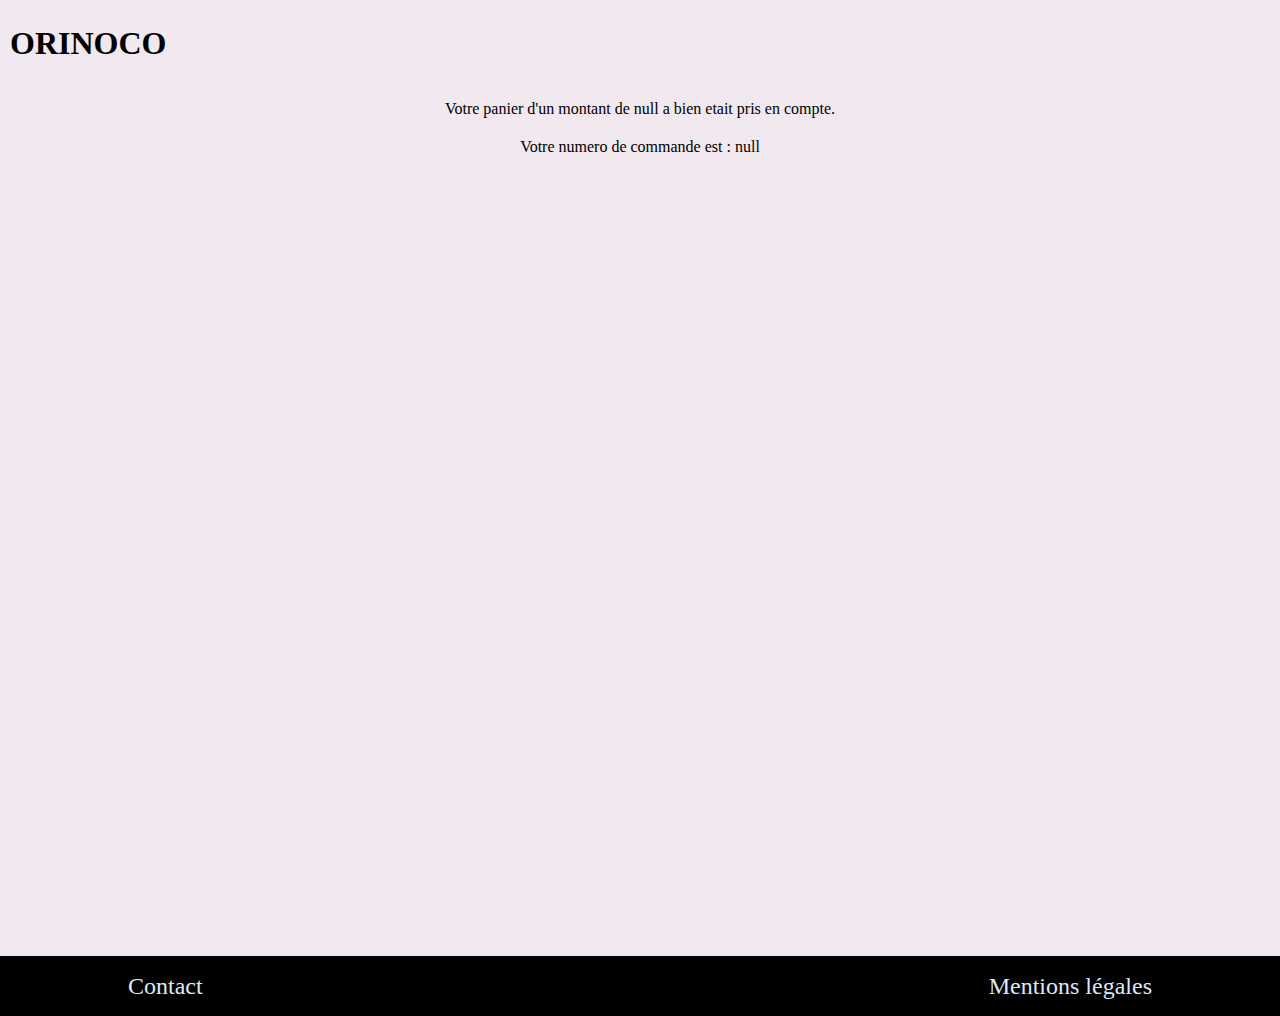
<file: front-end/confirmation.html>
<!DOCTYPE html>
<html lang="fr">

<head>
    <meta charset="UTF-8">
    <meta http-equiv="X-UA-Compatible" content="IE=edge">
    <meta name="viewport" content="width=device-width, initial-scale=1.0">
    <link rel="stylesheet" href="style.css">
    <title>Confirmation</title>
</head>

<body>
    <header>
        <div class="titre">
            <a href="index.html">
                <h1 class="titre__magasin">ORINOCO</h1>
            </a>
            <i class="fas fa-shopping-cart caddy"></i>
        </div>
    </header>

    <div class="container-confirmation">

    </div>

    <footer>
        <div class="nav">
            <a href="" class="nav__link">Contact</a>
            <a href="" class="nav__link">Mentions légales</a>
        </div>
    </footer>

    <script src="confirmation.js"></script>
</body>

</html>
</file>
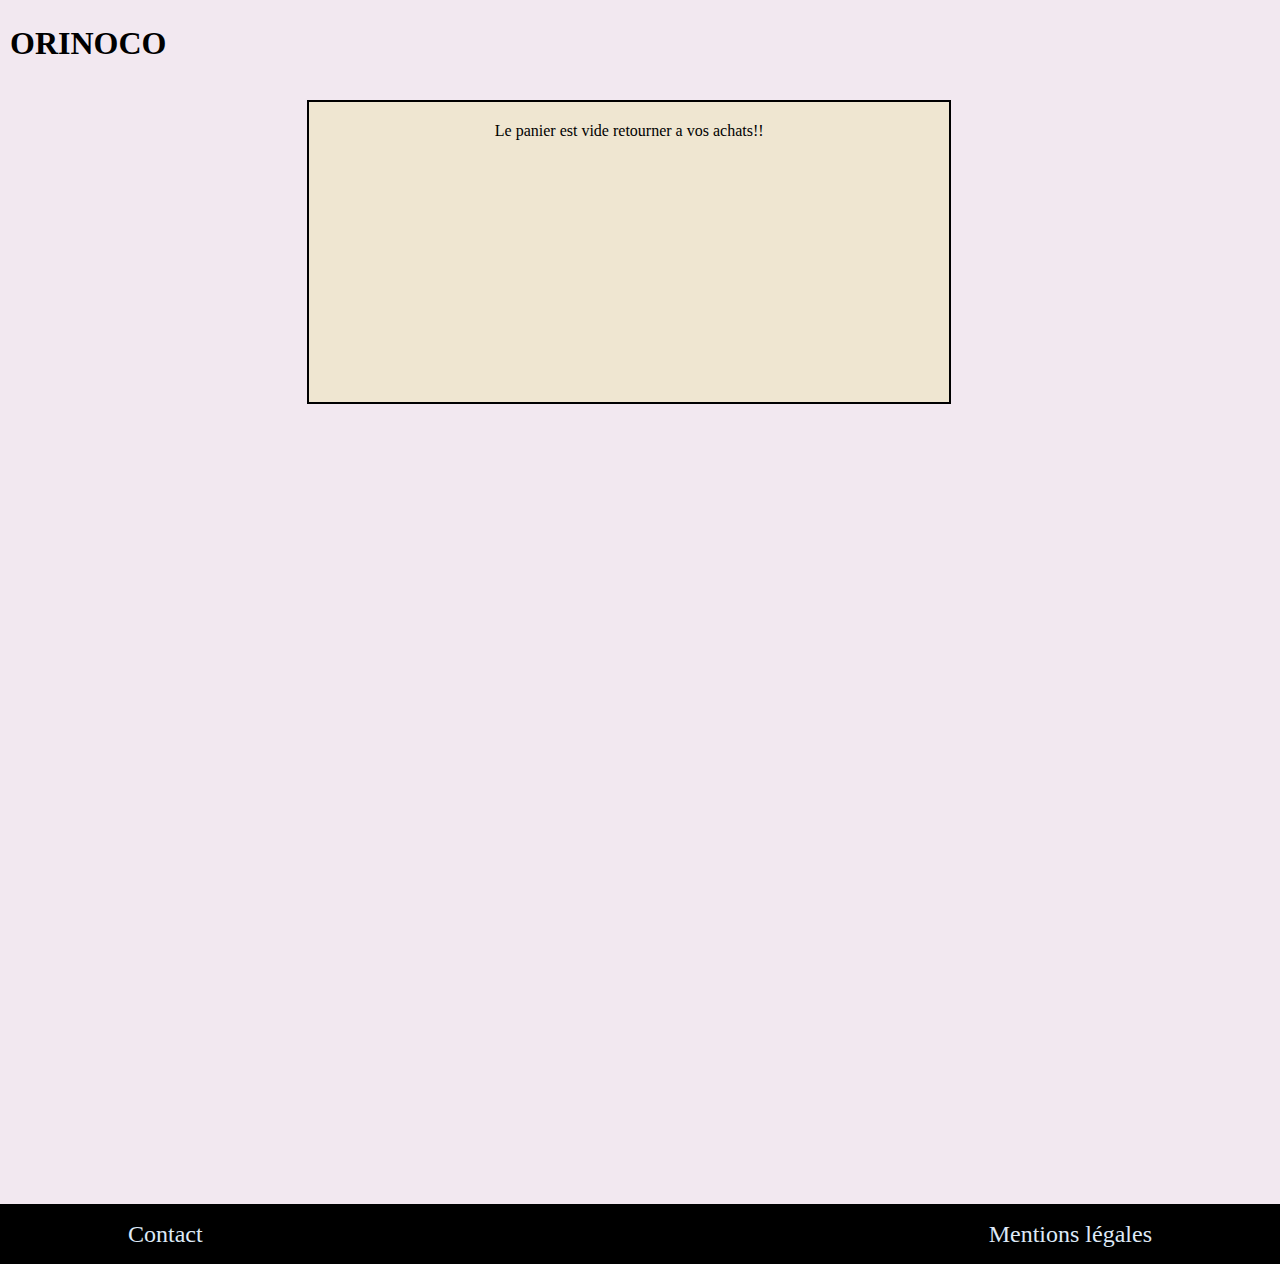
<file: front-end/panier.html>
<!DOCTYPE html>
<html lang="en">

<head>
    <meta charset="UTF-8">
    <meta http-equiv="X-UA-Compatible" content="IE=edge">
    <meta name="viewport" content="width=device-width, initial-scale=1.0">
    <link rel="stylesheet" href="style.css">
    <title>Panier</title>

</head>

<body>
    <header>
        <div class="titre">
            <a href="index.html">
                <h1 class="titre__magasin">ORINOCO</h1>
            </a>
            <a href="panier.html"><i class="fas fa-shopping-cart caddy"></i></a>
        </div>
    </header>
    <!-- LES PRODUITS -->
    <div class="container">
        <div class="panier">
            <h2>Vos produits sélectionnées</h2>
            <div class="panier-produit">

            </div>
            <div class="recap-panier">
                <div class="recap-panier-montant">
                    <div class="recap-panier-montant-text">Montant total:</div>
                    <div class="recap-panier-montant-prix"></div>
                </div>
                <button class="recap-panier-btn">Vider le panier</button>
            </div>
        </div>
        <!-- Formulaire -->
        <div class="formulaire">
            <h2 class="formulaire-title">Votre adresse de livraison</h2>
            <form class="form">
                <div class="nom-prenom">

                    <div class="bloc-nom">
                        <label for="lastname">Nom :</label>
                        <input type="text" placeholder="Nom" id="lastname" name="user_lastname" required>
                    </div>
                    <div class="bloc-prenom">
                        <label for="name">Prénom :</label>
                        <input type="text" placeholder="Prénom" id="name" name="user_name" required>
                    </div>
                </div>
                <div class="ville-postal">

                    <div class="bloc-postal">
                        <label for="postal">Code postal :</label>
                        <input type="text" placeholder="Code postal" id="postal" name="user_postal" required>
                    </div>
                    <div class="bloc-ville">
                        <label for="city">Ville :</label>
                        <input type="text" placeholder="Ville" id="city" name="user_city" required>
                    </div>
                </div>
                <div class="bloc-adresse">

                    <label for="adress">Adresse :</label>
                    <input type="text" placeholder="Adresse de livraison" id="adress" name="user_adress" required>
                </div>
                <div class="bloc-mail">

                    <label for="mail">Adresse mail :</label>
                    <input type="email" placeholder="Adresse mail" id="mail" name="user_mail" required>
                </div>
                <div class="bloc-num">

                    <label for="phone">Numéro de téléphone :</label>
                    <input type="tel" placeholder="Numéro de téléphone" id="phone" name="phone" required>
                </div>
                <div class="erreur"></div>

                <div class="btn-commande"><button class="commande">Commander</button></div>
            </form>
        </div>

    </div>

    <footer>
        <div class="nav">
            <a href="" class="nav__link">Contact</a>
            <a href="" class="nav__link">Mentions légales</a>
        </div>
    </footer>
    <script src="panier.js"></script>
</body>

</html>
</file>
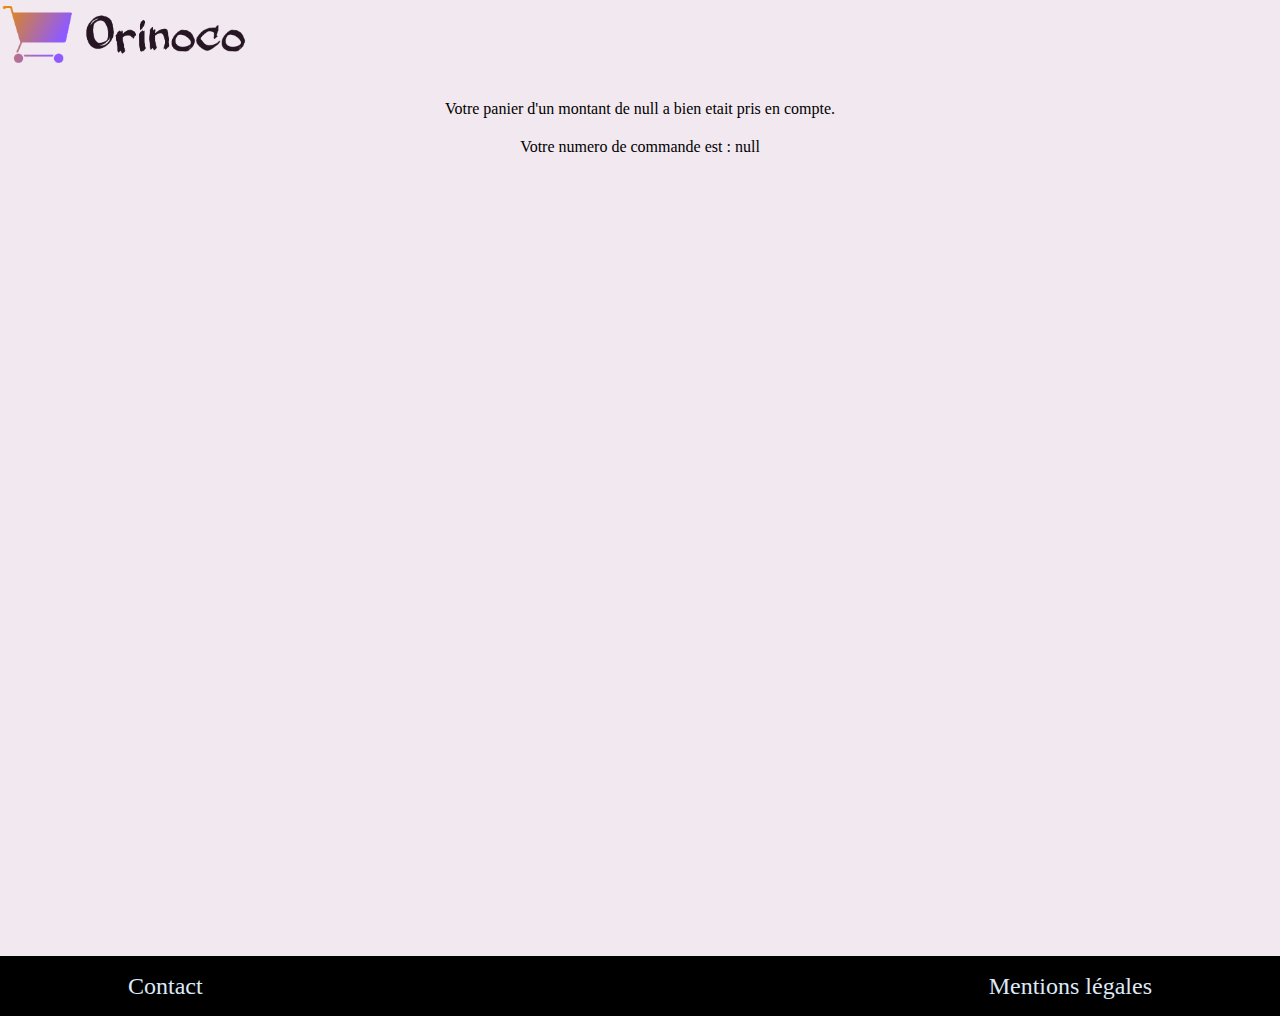
<file: front-end/html/confirmation.html>
<!DOCTYPE html>
<html lang="fr">

<head>
    <meta charset="UTF-8">
    <meta http-equiv="X-UA-Compatible" content="IE=edge">
    <meta name="viewport" content="width=device-width, initial-scale=1.0">
    <link rel="stylesheet" href="/front-end/style/style.css">
    <title>Confirmation</title>
</head>

<body>
    <header>
        <div class="titre">
            <a href="/front-end/index.html">
                <img src="../image/logo.png" alt="logo orinoco" class="logo">
            </a>
            <i class="fas fa-shopping-cart caddy"></i>
        </div>
    </header>

    <div class="container-confirmation">

    </div>

    <footer>
        <div class="nav">
            <a href="" class="nav__link">Contact</a>
            <a href="" class="nav__link">Mentions légales</a>
        </div>
    </footer>

    <script src="/front-end/js/confirmation.js"></script>
</body>

</html>
</file>
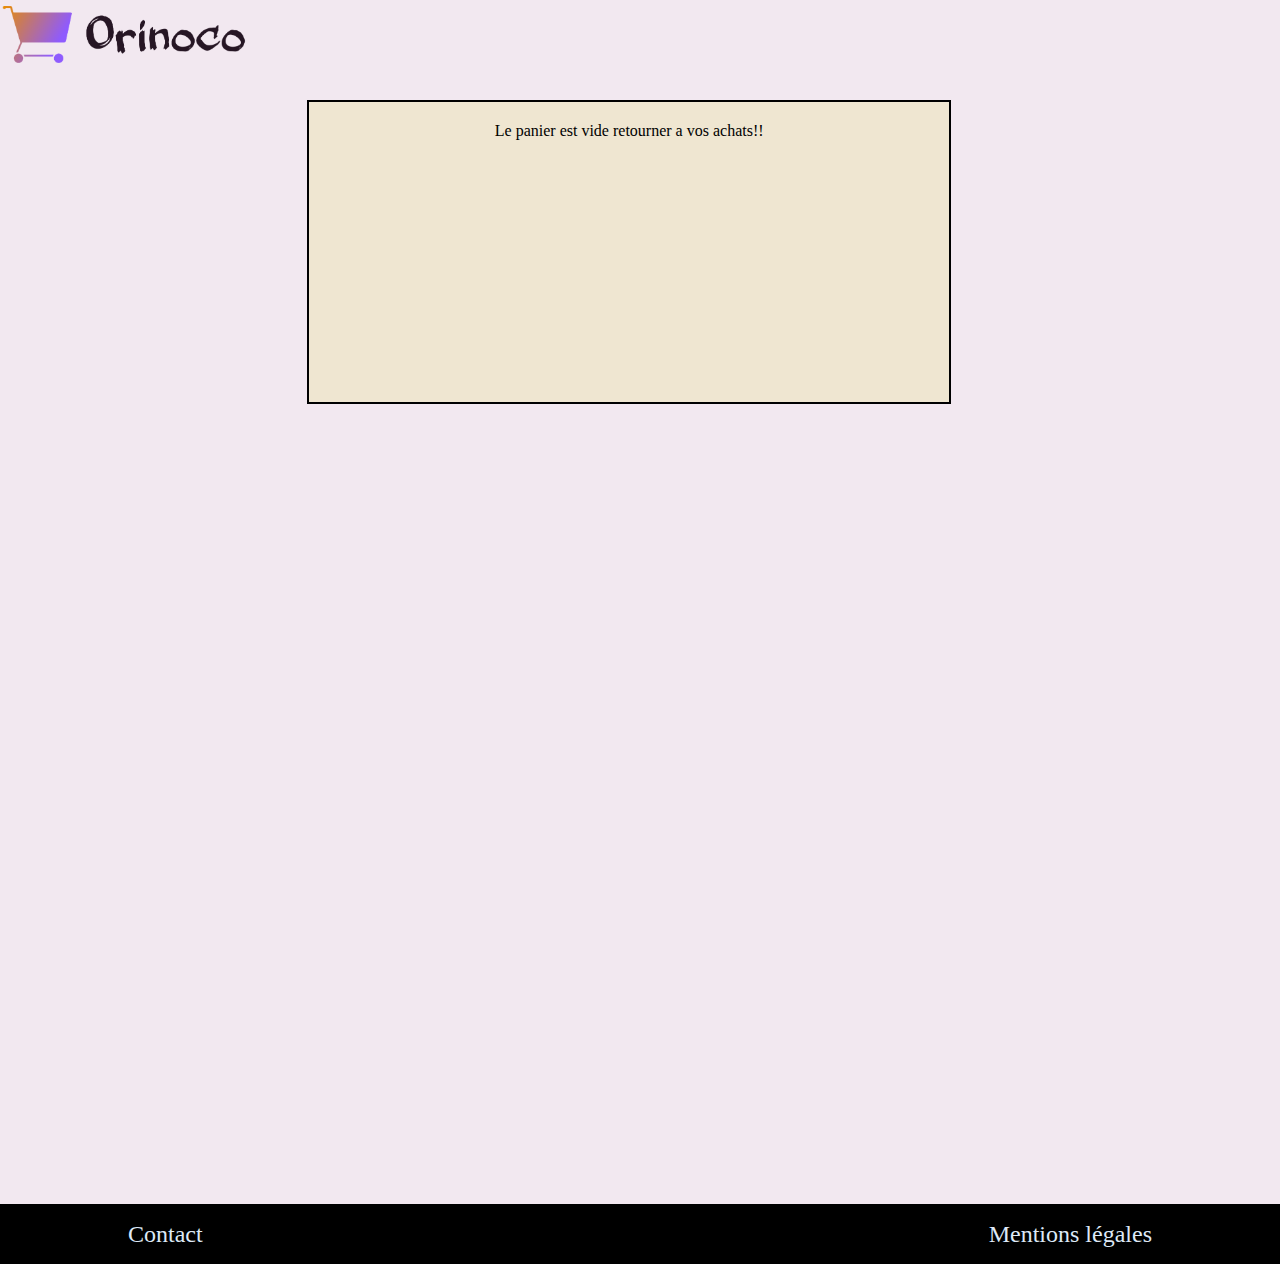
<file: front-end/html/panier.html>
<!DOCTYPE html>
<html lang="en">

<head>
    <meta charset="UTF-8">
    <meta http-equiv="X-UA-Compatible" content="IE=edge">
    <meta name="viewport" content="width=device-width, initial-scale=1.0">
    <link rel="stylesheet" href="/front-end/style/style.css">
    <title>Panier</title>

</head>

<body>
    <header>
        <div class="titre">
            <a href="/front-end/index.html">
                <img src="../image/logo.png" alt="logo orinoco" class="logo">
            </a>
            <a href="../html/panier.html"><i class="fas fa-shopping-cart caddy"></i></a>
        </div>
    </header>
    <!-- LES PRODUITS -->
    <div class="container">
        <div class="panier">
            <h2>Vos produits sélectionnées</h2>
            <div class="panier-produit">

            </div>
            <div class="recap-panier">
                <div class="recap-panier-montant">
                    <div class="recap-panier-montant-text">Montant total:</div>
                    <div class="recap-panier-montant-prix"></div>
                </div>
                <button class="recap-panier-btn">Vider le panier</button>
            </div>
        </div>
        <!-- Formulaire -->
        <div class="formulaire">
            <h2 class="formulaire-title">Votre adresse de livraison</h2>
            <form class="form">
                <div class="nom-prenom">

                    <div class="bloc-nom">
                        <label for="lastname">Nom :</label>
                        <input type="text" placeholder="Nom" id="lastname" name="user_lastname" required>
                    </div>
                    <div class="bloc-prenom">
                        <label for="name">Prénom :</label>
                        <input type="text" placeholder="Prénom" id="name" name="user_name" required>
                    </div>
                </div>
                <div class="ville-postal">

                    <div class="bloc-postal">
                        <label for="postal">Code postal :</label>
                        <input type="text" placeholder="Code postal" id="postal" name="user_postal" required>
                    </div>
                    <div class="bloc-ville">
                        <label for="city">Ville :</label>
                        <input type="text" placeholder="Ville" id="city" name="user_city" required>
                    </div>
                </div>
                <div class="bloc-adresse">

                    <label for="adress">Adresse :</label>
                    <input type="text" placeholder="Adresse de livraison" id="adress" name="user_adress" required>
                </div>
                <div class="bloc-mail">

                    <label for="mail">Adresse mail :</label>
                    <input type="email" placeholder="Adresse mail" id="mail" name="user_mail" required>
                </div>
                <div class="bloc-num">

                    <label for="phone">Numéro de téléphone :</label>
                    <input type="tel" placeholder="Numéro de téléphone" id="phone" name="phone" required>
                </div>
                <div class="erreur"></div>

                <div class="btn-commande"><button class="commande">Commander</button></div>
            </form>
        </div>

    </div>

    <footer>
        <div class="nav">
            <a href="" class="nav__link">Contact</a>
            <a href="" class="nav__link">Mentions légales</a>
        </div>
    </footer>
    <script src="/front-end/js/panier.js"></script>
</body>

</html>
</file>
<file: front-end/style.css>
body {
  background-color: #f2e8f0;
}

a {
  text-decoration: none;
}

header {
  margin: 0;
  padding: 0;
  height: 100px;
}

.titre__magasin {
  margin-top: 25px;
  padding: 0;
  margin-left: 10px;
}

.titre {
  display: -webkit-box;
  display: -ms-flexbox;
  display: flex;
  width: 100%;
}

.caddy {
  margin-left: 1100px;
  margin-top: 30px;
  font-size: 28px;
}

.description {
  height: 350px;
  width: 380px;
  border-top-right-radius: 10px;
  border-top-left-radius: 10px;
  border-bottom-right-radius: 10px;
  border-bottom-left-radius: 10px;
  background-color: #fff;
  border: solid black 2px;
  margin-bottom: 20px;
  display: -webkit-box;
  display: -ms-flexbox;
  display: flex;
  -ms-flex-wrap: wrap;
      flex-wrap: wrap;
}

.prix {
  font-size: 20px;
  margin-left: 190px;
}

main {
  display: -ms-grid;
  display: grid;
  -ms-grid-columns: auto auto auto;
      grid-template-columns: auto auto auto;
}

.imageourson {
  width: 100%;
  border-top-right-radius: 10px;
  border-top-left-radius: 10px;
  border-bottom-right-radius: 10px;
  border-bottom-left-radius: 10px;
  -o-object-fit: cover;
     object-fit: cover;
}

.nom-ourson {
  margin-right: 60%;
}

.produit {
  display: -webkit-box;
  display: -ms-flexbox;
  display: flex;
  -webkit-box-orient: vertical;
  -webkit-box-direction: normal;
      -ms-flex-direction: column;
          flex-direction: column;
  width: 500px;
  -webkit-box-pack: center;
      -ms-flex-pack: center;
          justify-content: center;
  background-color: rgba(255, 255, 255, 0.623);
  border-top-left-radius: 20px;
  border-top-right-radius: 20px;
  border-bottom-left-radius: 20px;
  border-bottom-right-radius: 20px;
  margin-left: 50%;
}

.produit-img {
  border-top-left-radius: 20px;
  border-top-right-radius: 20px;
  border-bottom-left-radius: 20px;
  border-bottom-right-radius: 20px;
  width: 500px;
  -o-object-fit: cover;
     object-fit: cover;
  -ms-grid-column-align: center;
      justify-self: center;
  height: 350px;
}

.produit-titre {
  margin: 20px;
  -ms-grid-column-align: center;
      justify-self: center;
  font-size: 20px;
}

.produit-description {
  margin: 0 20px;
}

.produit-prix {
  margin: 20px;
}

.produit-choix {
  display: -ms-grid;
  display: grid;
  -ms-grid-columns: auto auto;
      grid-template-columns: auto auto;
}

.produit-choix-quantite {
  -ms-grid-column-align: center;
      justify-self: center;
}

.produit-choix-quantite input {
  width: 50px;
}

.produit-choix-couleur {
  -ms-grid-column-align: center;
      justify-self: center;
  margin-left: 37%;
}

.produit-ajout {
  display: -webkit-box;
  display: -ms-flexbox;
  display: flex;
  -webkit-box-pack: center;
      -ms-flex-pack: center;
          justify-content: center;
  color: black;
  margin: 20px;
  padding-bottom: 50px;
}

.produit .black {
  color: black;
}

*,
::before ::after {
  -webkit-box-sizing: border-box;
  box-sizing: border-box;
  margin: 0;
  padding: 0;
}

body {
  font-family: "Josefin sans";
  margin: 0;
  padding: 0;
}

a {
  text-decoration: none;
  color: black;
}

.nav {
  display: -webkit-box;
  display: -ms-flexbox;
  display: flex;
  -webkit-box-pack: justify;
  -ms-flex-pack: justify;
  justify-content: space-between;
  -webkit-box-align: center;
  -ms-flex-align: center;
  align-items: center;
  width: 80%;
}

.nav__logo {
  color: #352208;
  font-size: 30px;
}

.container {
  display: -ms-flexbox;
  -webkit-box-pack: center;
  -ms-flex-pack: center;
  justify-content: center;
  -ms-flex-item-align: center;
  width: 50%;
  background: grey;
  height: 300px;
  margin-left: 24%;
}

footer {
  margin-top: 800px;
  background: black;
  display: -webkit-box;
  display: -ms-flexbox;
  display: flex;
  -webkit-box-pack: center;
  -ms-flex-pack: center;
  justify-content: center;
  -ms-flex-item-align: center;
  align-self: center;
  width: 100%;
  height: 60px;
}

footer .nav {
  max-width: 1700px;
  color: #dee9f7;
  display: -webkit-box;
  display: -ms-flexbox;
  display: flex;
  -webkit-box-pack: justify;
  -ms-flex-pack: justify;
  justify-content: space-between;
  width: 80%;
  padding: 0 40px;
}

footer .nav__link {
  color: #dee9f7;
  font-size: 24px;
}

.container {
  border: solid 2px black;
  background-color: #EFE6D1;
}

.container .panier {
  padding-bottom: 20px;
  border-bottom: dashed 2px;
  margin-bottom: 20px;
}

.container .panier h2 {
  display: -webkit-box;
  display: -ms-flexbox;
  display: flex;
  font-size: 25px;
  -webkit-box-pack: center;
      -ms-flex-pack: center;
          justify-content: center;
  margin-bottom: 50px;
  margin-top: 20px;
}

.container .panier-vide {
  display: -webkit-box;
  display: -ms-flexbox;
  display: flex;
  -webkit-box-pack: center;
      -ms-flex-pack: center;
          justify-content: center;
  margin: 20px;
}

.container .panier .panier-produit {
  display: -ms-grid;
  display: grid;
  -ms-grid-columns: auto auto;
      grid-template-columns: auto auto;
  margin-bottom: 20px;
}

.container .panier .panier-produit-nom {
  -ms-grid-column-align: center;
      justify-self: center;
  margin-bottom: 20px;
  font-size: 20px;
}

.container .panier .panier-produit-prix {
  -ms-grid-column-align: center;
      justify-self: center;
  margin-bottom: 20px;
  font-size: 20px;
}

.container .panier .recap-panier {
  display: -ms-grid;
  display: grid;
  -ms-grid-columns: auto auto;
      grid-template-columns: auto auto;
  margin-bottom: 10px;
}

.container .panier .recap-panier-montant {
  justify-self: center;
  display: -webkit-box;
  display: -ms-flexbox;
  display: flex;
}

.container .panier .recap-panier-montant-text {
  margin-right: 5px;
}

.container .panier .recap-panier-btn {
  -ms-grid-column-align: center;
      justify-self: center;
}

.container .btn-commande {
  display: -webkit-box;
  display: -ms-flexbox;
  display: flex;
  -webkit-box-pack: center;
      -ms-flex-pack: center;
          justify-content: center;
  margin-top: 20px;
  margin-bottom: 20px;
}

.container .btn-commande .commande {
  font-size: 17px;
}

.formulaire {
  margin-top: 200px;
  background-color: #EFE6D1;
  border: 2px solid black;
}

.formulaire-title {
  margin-bottom: 10px;
  display: -webkit-box;
  display: -ms-flexbox;
  display: flex;
  -webkit-box-pack: center;
      -ms-flex-pack: center;
          justify-content: center;
  font-size: 20px;
}

.container-confirmation-details {
  display: -ms-grid;
  display: grid;
  grid-row-gap: 20px;
}

.container-confirmation-details-prix {
  -ms-grid-column-align: center;
      justify-self: center;
}

.container-confirmation-details-id {
  -ms-grid-column-align: center;
      justify-self: center;
}

@media screen and (max-width: 530px) {
  h2 {
    color: black;
    text-align: center;
  }
  footer .nav {
    width: 90%;
  }
  footer .nav__link {
    font-size: 20px;
  }
  .description {
    -webkit-box-orient: vertical;
    -webkit-box-direction: normal;
        -ms-flex-direction: column;
            flex-direction: column;
    width: 180px;
    height: 200px;
  }
  .caddy {
    margin-left: 150px;
  }
  main {
    display: -webkit-box;
    display: -ms-flexbox;
    display: flex;
    -ms-flex-wrap: wrap;
        flex-wrap: wrap;
    -webkit-box-pack: center;
        -ms-flex-pack: center;
            justify-content: center;
  }
  .produit {
    width: 250px;
    margin-left: 0;
  }
  .produit-img {
    width: 250px;
  }
  .formulaire {
    width: 260px;
    margin-right: 50px;
  }
  .container {
    margin-left: 35px;
    width: 260px;
  }
}
/*# sourceMappingURL=style.css.map */
</file>
<file: front-end/style/style.css>
body {
  background-color: #f2e8f0;
}

a {
  text-decoration: none;
}

header {
  margin: 0;
  padding: 0;
  height: 100px;
}

.logo {
  width: 250px;
}

.titre {
  display: -webkit-box;
  display: -ms-flexbox;
  display: flex;
  width: 100%;
}

.caddy {
  margin-left: 1050px;
  margin-top: 30px;
  font-size: 28px;
}

.description {
  height: 350px;
  width: 380px;
  border-top-right-radius: 10px;
  border-top-left-radius: 10px;
  border-bottom-right-radius: 10px;
  border-bottom-left-radius: 10px;
  background-color: #fff;
  border: solid black 2px;
  margin-bottom: 20px;
  display: -webkit-box;
  display: -ms-flexbox;
  display: flex;
  -ms-flex-wrap: wrap;
      flex-wrap: wrap;
}

.prix {
  font-size: 20px;
  margin-left: 190px;
}

main {
  display: -ms-grid;
  display: grid;
  -ms-grid-columns: auto auto auto;
      grid-template-columns: auto auto auto;
}

.imageourson {
  width: 100%;
  border-top-right-radius: 10px;
  border-top-left-radius: 10px;
  border-bottom-right-radius: 10px;
  border-bottom-left-radius: 10px;
  -o-object-fit: cover;
     object-fit: cover;
}

.nom-ourson {
  margin-right: 60%;
}

.produit {
  display: -webkit-box;
  display: -ms-flexbox;
  display: flex;
  -webkit-box-orient: vertical;
  -webkit-box-direction: normal;
      -ms-flex-direction: column;
          flex-direction: column;
  width: 500px;
  -webkit-box-pack: center;
      -ms-flex-pack: center;
          justify-content: center;
  background-color: rgba(255, 255, 255, 0.623);
  border-top-left-radius: 20px;
  border-top-right-radius: 20px;
  border-bottom-left-radius: 20px;
  border-bottom-right-radius: 20px;
  margin-left: 50%;
}

.produit-img {
  border-top-left-radius: 20px;
  border-top-right-radius: 20px;
  border-bottom-left-radius: 20px;
  border-bottom-right-radius: 20px;
  width: 500px;
  -o-object-fit: cover;
     object-fit: cover;
  -ms-grid-column-align: center;
      justify-self: center;
  height: 350px;
}

.produit-titre {
  margin: 20px;
  -ms-grid-column-align: center;
      justify-self: center;
  font-size: 20px;
}

.produit-description {
  margin: 0 20px;
}

.produit-prix {
  margin: 20px;
}

.produit-choix {
  display: -ms-grid;
  display: grid;
  -ms-grid-columns: auto auto;
      grid-template-columns: auto auto;
}

.produit-choix-quantite {
  -ms-grid-column-align: center;
      justify-self: center;
}

.produit-choix-quantite input {
  width: 50px;
}

.produit-choix-couleur {
  -ms-grid-column-align: center;
      justify-self: center;
  margin-left: 37%;
}

.produit-ajout {
  display: -webkit-box;
  display: -ms-flexbox;
  display: flex;
  -webkit-box-pack: center;
      -ms-flex-pack: center;
          justify-content: center;
  color: black;
  margin: 20px;
  padding-bottom: 50px;
}

.produit .black {
  color: black;
}

*,
body {
  font-family: "Josefin sans";
  margin: 0;
  padding: 0;
}

a {
  text-decoration: none;
  color: black;
}

.nav {
  display: -webkit-box;
  display: -ms-flexbox;
  display: flex;
  -webkit-box-pack: justify;
      -ms-flex-pack: justify;
          justify-content: space-between;
  -webkit-box-align: center;
      -ms-flex-align: center;
          align-items: center;
  width: 80%;
}

.nav__logo {
  color: #352208;
  font-size: 30px;
}

.container {
  -webkit-box-pack: center;
      -ms-flex-pack: center;
          justify-content: center;
  width: 50%;
  background: grey;
  height: 300px;
  margin-left: 24%;
}

footer {
  margin-top: 800px;
  background: black;
  display: -webkit-box;
  display: -ms-flexbox;
  display: flex;
  -webkit-box-pack: center;
      -ms-flex-pack: center;
          justify-content: center;
  -ms-flex-item-align: center;
      align-self: center;
  width: 100%;
  height: 60px;
}

footer .nav {
  max-width: 1700px;
  color: #dee9f7;
  display: -webkit-box;
  display: -ms-flexbox;
  display: flex;
  -webkit-box-pack: justify;
      -ms-flex-pack: justify;
          justify-content: space-between;
  width: 80%;
  padding: 0 40px;
}

footer .nav__link {
  color: #dee9f7;
  font-size: 24px;
}

.container {
  border: solid 2px black;
  background-color: #EFE6D1;
}

.container .panier {
  padding-bottom: 20px;
  border-bottom: dashed 2px;
  margin-bottom: 20px;
}

.container .panier h2 {
  display: -webkit-box;
  display: -ms-flexbox;
  display: flex;
  font-size: 25px;
  -webkit-box-pack: center;
      -ms-flex-pack: center;
          justify-content: center;
  margin-bottom: 50px;
  margin-top: 20px;
}

.container .panier-vide {
  display: -webkit-box;
  display: -ms-flexbox;
  display: flex;
  -webkit-box-pack: center;
      -ms-flex-pack: center;
          justify-content: center;
  margin: 20px;
}

.container .panier .panier-produit {
  display: -ms-grid;
  display: grid;
  -ms-grid-columns: auto auto;
      grid-template-columns: auto auto;
  margin-bottom: 20px;
}

.container .panier .panier-produit-nom {
  -ms-grid-column-align: center;
      justify-self: center;
  margin-bottom: 20px;
  font-size: 20px;
}

.container .panier .panier-produit-prix {
  -ms-grid-column-align: center;
      justify-self: center;
  margin-bottom: 20px;
  font-size: 20px;
}

.container .panier .recap-panier {
  display: -ms-grid;
  display: grid;
  -ms-grid-columns: auto auto;
      grid-template-columns: auto auto;
  margin-bottom: 10px;
}

.container .panier .recap-panier-montant {
  justify-self: center;
  display: -webkit-box;
  display: -ms-flexbox;
  display: flex;
}

.container .panier .recap-panier-montant-text {
  margin-right: 5px;
}

.container .panier .recap-panier-btn {
  -ms-grid-column-align: center;
      justify-self: center;
}

.container .btn-commande {
  display: -webkit-box;
  display: -ms-flexbox;
  display: flex;
  -webkit-box-pack: center;
      -ms-flex-pack: center;
          justify-content: center;
  margin-top: 20px;
  margin-bottom: 20px;
}

.container .btn-commande .commande {
  font-size: 17px;
}

.formulaire {
  margin-top: 200px;
  background-color: #EFE6D1;
  border: 2px solid black;
}

.formulaire-title {
  margin-bottom: 10px;
  display: -webkit-box;
  display: -ms-flexbox;
  display: flex;
  -webkit-box-pack: center;
      -ms-flex-pack: center;
          justify-content: center;
  font-size: 20px;
}

.container-confirmation-details {
  display: -ms-grid;
  display: grid;
  grid-row-gap: 20px;
}

.container-confirmation-details-prix {
  -ms-grid-column-align: center;
      justify-self: center;
}

.container-confirmation-details-id {
  -ms-grid-column-align: center;
      justify-self: center;
}

@media screen and (max-width: 530px) {
  h2 {
    color: black;
    text-align: center;
  }
  footer .nav {
    width: 90%;
  }
  footer .nav__link {
    font-size: 20px;
  }
  .description {
    -webkit-box-orient: vertical;
    -webkit-box-direction: normal;
        -ms-flex-direction: column;
            flex-direction: column;
    width: 180px;
    height: 200px;
  }
  .caddy {
    margin-left: 150px;
  }
  main {
    display: -webkit-box;
    display: -ms-flexbox;
    display: flex;
    -ms-flex-wrap: wrap;
        flex-wrap: wrap;
    -webkit-box-pack: center;
        -ms-flex-pack: center;
            justify-content: center;
  }
  .produit {
    width: 250px;
    margin-left: 0;
  }
  .produit-img {
    width: 250px;
  }
  .formulaire {
    width: 260px;
    margin-right: 50px;
  }
  .container {
    margin-left: 35px;
    width: 260px;
  }
}

@media screen and (min-width: 766px) and (max-width: 767px) {
  h2 {
    color: black;
    text-align: center;
  }
  footer .nav {
    width: 90%;
  }
  footer .nav__link {
    font-size: 20px;
  }
  .description {
    -webkit-box-orient: vertical;
    -webkit-box-direction: normal;
        -ms-flex-direction: column;
            flex-direction: column;
    width: 180px;
    height: 200px;
  }
  .caddy {
    margin-left: 150px;
  }
  main {
    display: -webkit-box;
    display: -ms-flexbox;
    display: flex;
    -ms-flex-wrap: wrap;
        flex-wrap: wrap;
    -webkit-box-pack: center;
        -ms-flex-pack: center;
            justify-content: center;
  }
  .produit {
    width: 250px;
    margin-left: 0;
  }
  .produit-img {
    width: 250px;
  }
  .formulaire {
    width: 260px;
    margin-right: 50px;
  }
  .container {
    margin-left: 35px;
    width: 260px;
  }
}
/*# sourceMappingURL=style.css.map */
</file>
